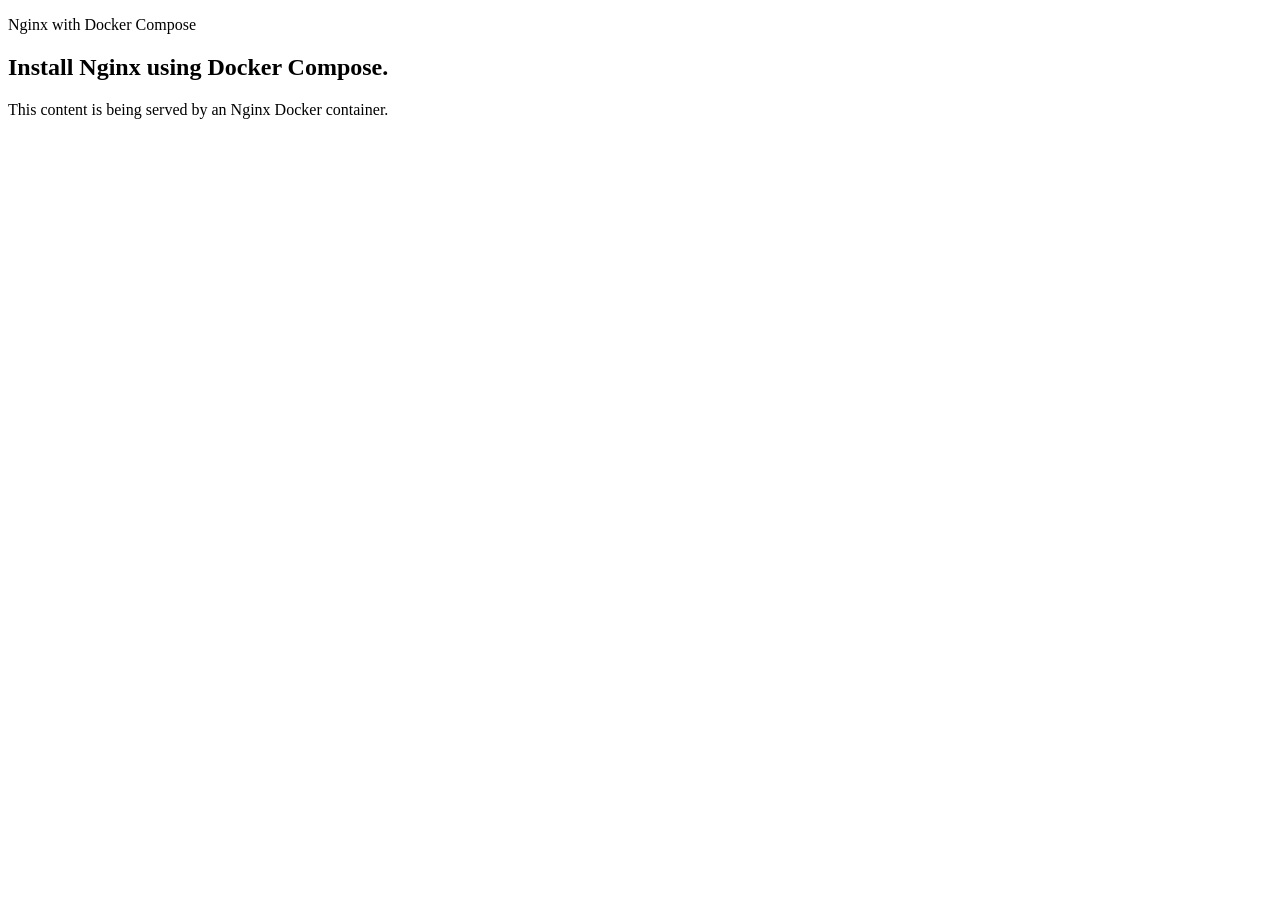
<file: scr/web/index.html>
<!doctype html>
<html lang="en">
<head>

<p>Nginx with Docker Compose</p>


</head>
<body>

<h2>Install Nginx using Docker Compose.</h2>
<p>This content is being served by an Nginx Docker container.</p>

<script>class RocketElementorAnimation{constructor(){this.deviceMode=document.createElement("span"),this.deviceMode.id="elementor-device-mode",this.deviceMode.setAttribute("class","elementor-screen-only"),document.body.appendChild(this.deviceMode)}_detectAnimations(){let t=getComputedStyle(this.deviceMode,":after").content.replace(/"/g,"");this.animationSettingKeys=this._listAnimationSettingsKeys(t),document.querySelectorAll(".elementor-invisible[data-settings]").forEach(t=>{const e=t.getBoundingClientRect();if(e.bottom>=0&&e.top<=window.innerHeight)try{this._animateElement(t)}catch(t){}})}_animateElement(t){const e=JSON.parse(t.dataset.settings),i=e._animation_delay||e.animation_delay||0,n=e[this.animationSettingKeys.find(t=>e[t])];if("none"===n)return void t.classList.remove("elementor-invisible");t.classList.remove(n),this.currentAnimation&&t.classList.remove(this.currentAnimation),this.currentAnimation=n;let s=setTimeout(()=>{t.classList.remove("elementor-invisible"),t.classList.add("animated",n),this._removeAnimationSettings(t,e)},i);window.addEventListener("rocket-startLoading",function(){clearTimeout(s)})}_listAnimationSettingsKeys(t="mobile"){const e=[""];switch(t){case"mobile":e.unshift("_mobile");case"tablet":e.unshift("_tablet");case"desktop":e.unshift("_desktop")}const i=[];return["animation","_animation"].forEach(t=>{e.forEach(e=>{i.push(t+e)})}),i}_removeAnimationSettings(t,e){this._listAnimationSettingsKeys().forEach(t=>delete e[t]),t.dataset.settings=JSON.stringify(e)}static run(){const t=new RocketElementorAnimation;requestAnimationFrame(t._detectAnimations.bind(t))}}document.addEventListener("DOMContentLoaded",RocketElementorAnimation.run);</script></body>
</html>
</file>
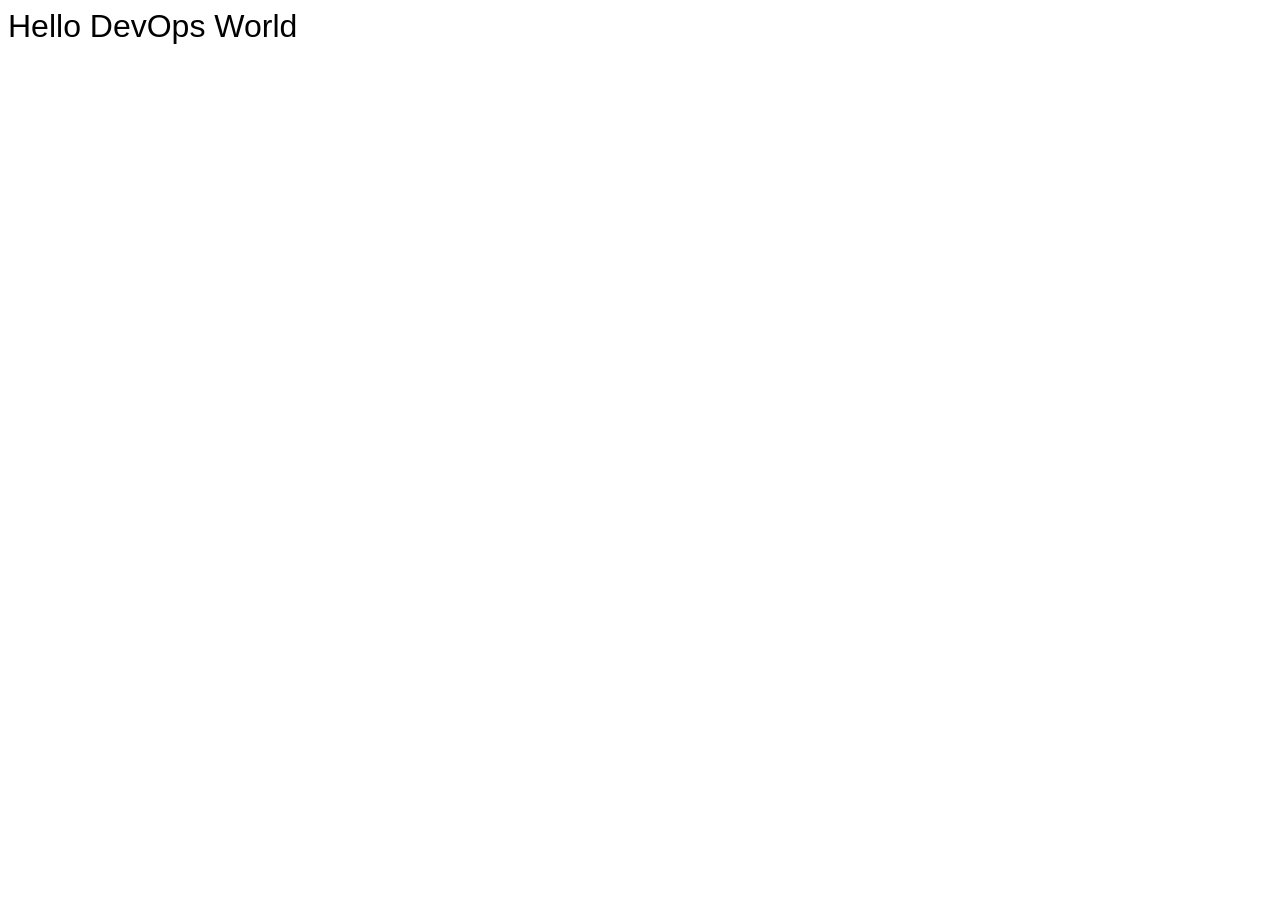
<file: dev/web/src/index.html>
<html lang="en">
  <head>
    <meta charset="UTF-8" />
    <meta name="viewport" content="width=device-width, initial-scale=1.0" />
    <meta http-equiv="X-UA-Compatible" content="ie=edge" />
    <title>Hello World - Nginx Docker</title>
    <style>
      h1 {
        font-weight: lighter;
        font-family: Arial, Helvetica, sans-serif;
      }
    </style>
  </head>
  <body>
    <h1>
      Hello DevOps World
    </h1>
  </body>
</html>
</file>
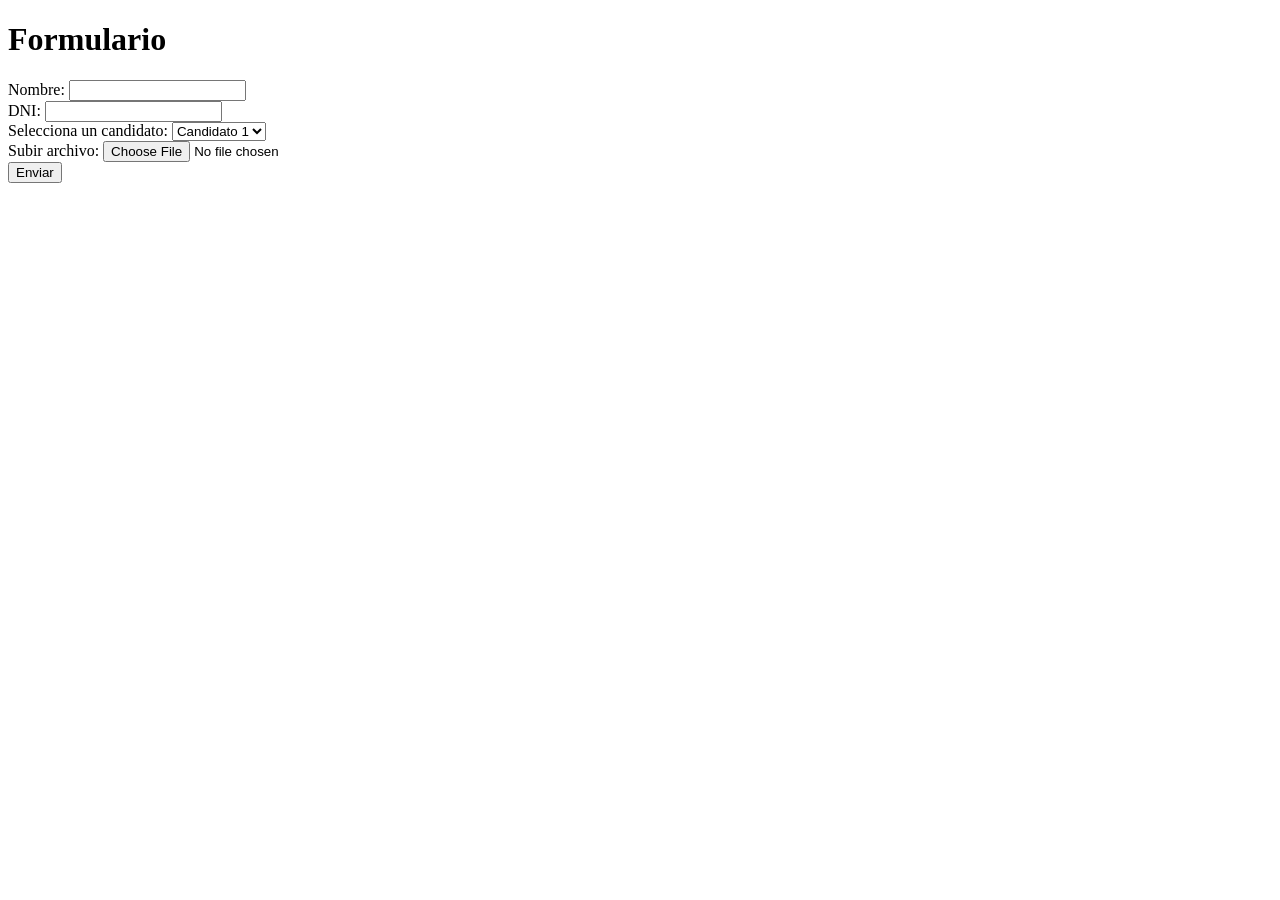
<file: scr/web/Backup/index.html>
<!DOCTYPE html>
<html>
<head>
  <title>Formulario con campos</title>
</head>
<body>
  <h1>Formulario</h1>

  <form action="guardar.php" method="POST">
    <label for="nombre">Nombre:</label>
    <input type="text" id="nombre" name="nombre" required><br>

    <label for="dni">DNI:</label>
    <input type="text" id="dni" name="dni" required><br>

    <label for="candidatos">Selecciona un candidato:</label>
    <select id="candidatos" name="candidatos">
      <option value="candidato1">Candidato 1</option>
      <option value="candidato2">Candidato 2</option>
      <option value="candidato3">Candidato 3</option>
      <option value="candidato4">Candidato 4</option>
      <option value="candidato5">Candidato 5</option>
    </select><br>

    <label for="archivo">Subir archivo:</label>
    <input type="file" id="archivo" name="archivo"><br>

    <input type="submit" value="Enviar">
  </form>

</body>
</html>
</file>
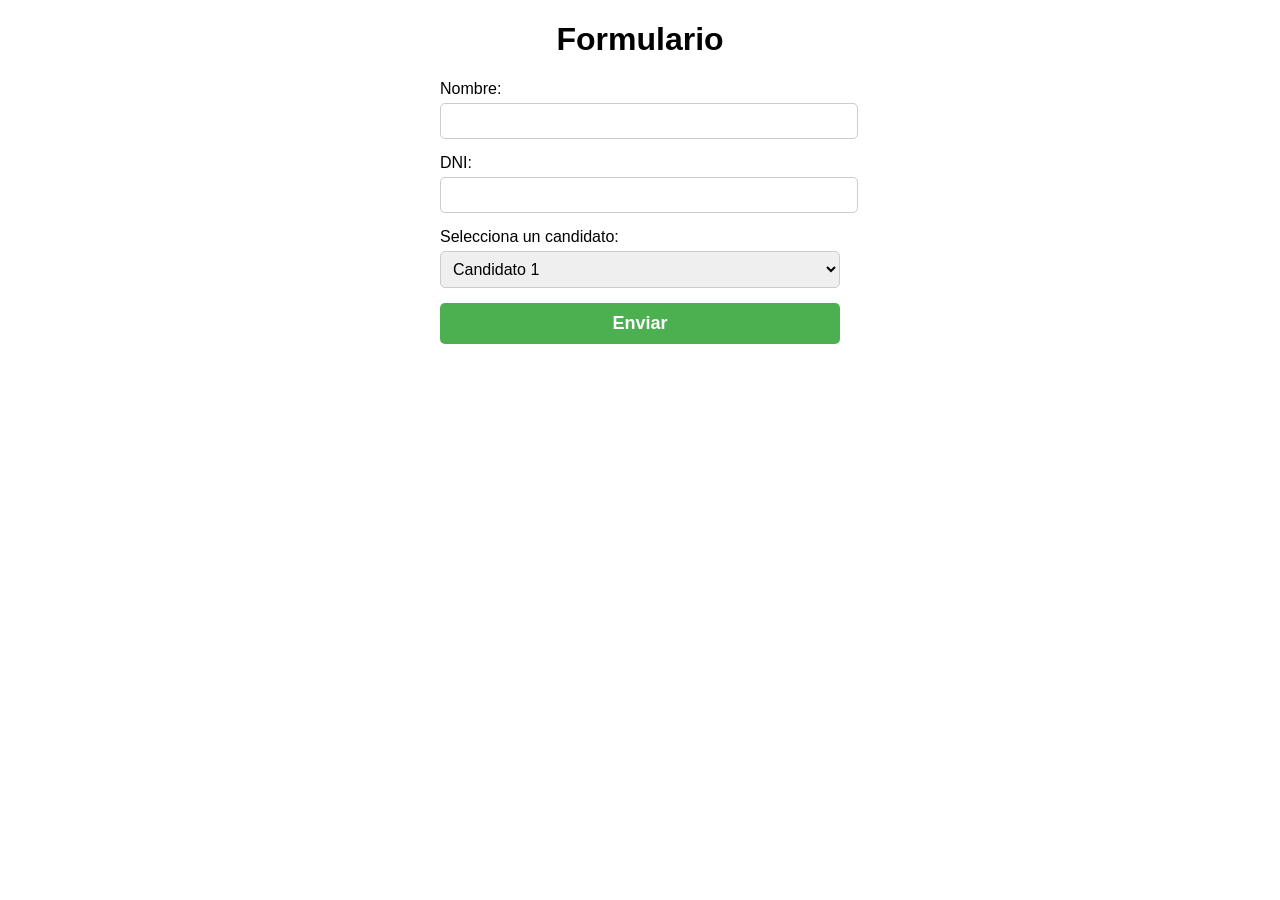
<file: src/web/src/index.html>
<!DOCTYPE html>
<html>
<head>
  <link rel="stylesheet" type="text/css" href="style.css">
  <title>Formulario con campos</title>
</head>
<body>
  <h1>Formulario</h1>

  <form action="guardar.php" method="POST">
    <label for="nombre">Nombre:</label>
    <input type="text" id="nombre" name="nombre" required><br>

    <label for="dni">DNI:</label>
    <input type="text" id="dni" name="dni" required><br>

    <label for="candidatos">Selecciona un candidato:</label>
    <select id="candidatos" name="candidatos">
      <option value="candidato1">Candidato 1</option>
      <option value="candidato2">Candidato 2</option>
      <option value="candidato3">Candidato 3</option>
      <option value="candidato4">Candidato 4</option>
      <option value="candidato5">Candidato 5</option>
    </select><br>

    <!-- <label for="archivo">Subir archivo:</label>
    <input type="file" id="archivo" name="archivo"><br>  -->

    <input type="submit" value="Enviar">
  </form>

</body>
</html>
</file>
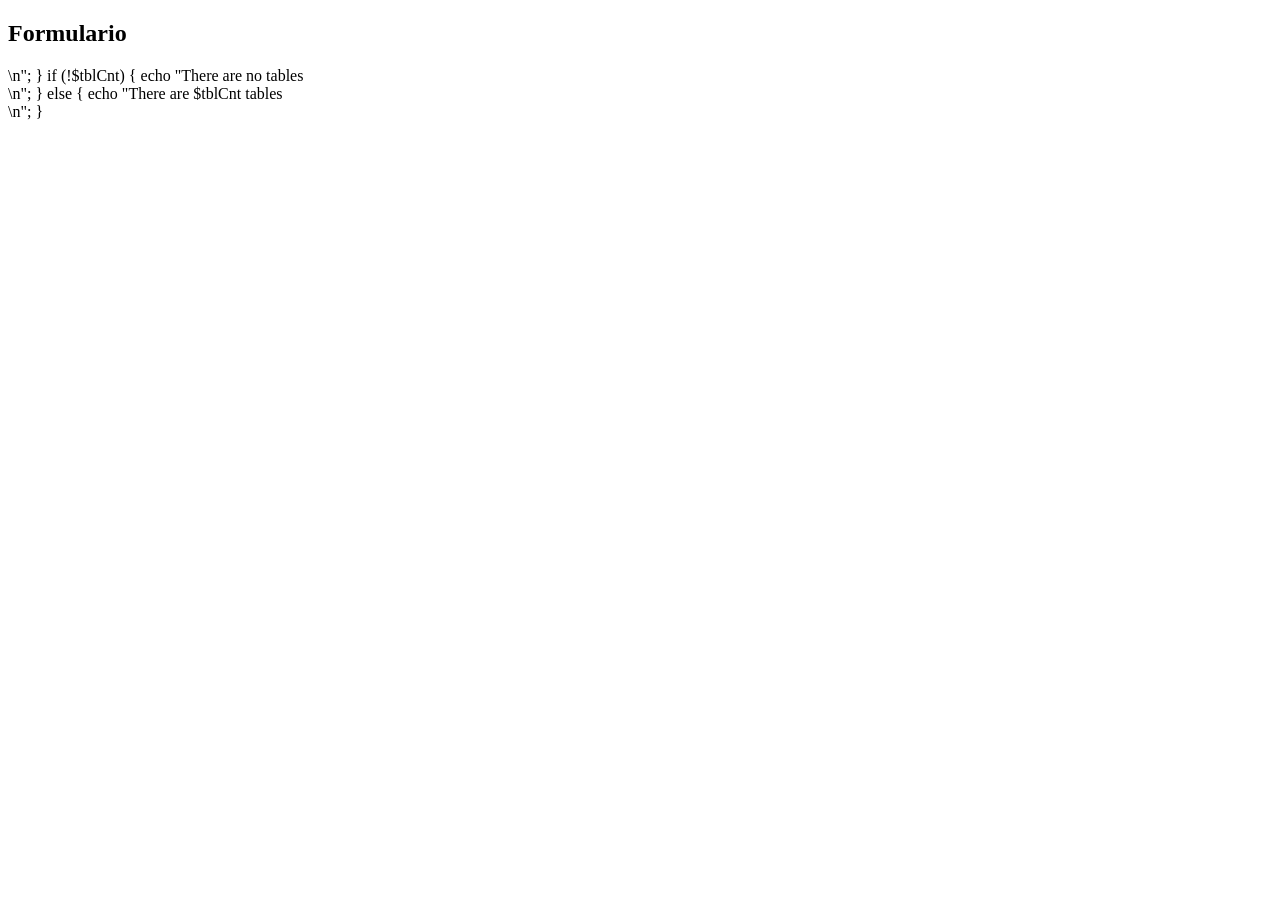
<file: dev/web/src/index2.html>
<!doctype html>
<html>
<head>
    <title>Formulario PHP y MySQL</title>
</head>
<body>
    <h2>Formulario</h2>
    <?php
    # Fill our vars and run on cli
    # $ php -f db-connect-test.php
    
    $dbname = 'formulario';
    $dbuser = 'root';
    $dbpass = 'my_password';
    $dbhost = 'mysql';
    
    $connect = mysql_connect($dbhost, $dbuser, $dbpass) or die("Unable to Connect to '$dbhost'");
    mysql_select_db($dbname) or die("Could not open the db '$dbname'");
    
    $test_query = "SHOW TABLES FROM $dbname";
    $result = mysql_query($test_query);
    
    $tblCnt = 0;
    while($tbl = mysql_fetch_array($result)) {
      $tblCnt++;
      #echo $tbl[0]."<br />\n";
    }
    
    if (!$tblCnt) {
      echo "There are no tables<br />\n";
    } else {
      echo "There are $tblCnt tables<br />\n";
    }

    
</body>
</html>
</file>
<file: src/web/src/style.css>
/* style.css */

/* Estilos generales */
body {
    font-family: Arial, sans-serif;
    margin: 20px;
    padding: 0;
  }
  
  h1 {
    text-align: center;
  }
  
  form {
    max-width: 400px;
    margin: 0 auto;
  }
  
  label {
    display: block;
    margin-bottom: 5px;
  }
  
  input[type="text"],
  select {
    width: 100%;
    padding: 8px;
    font-size: 16px;
    border-radius: 5px;
    border: 1px solid #ccc;
  }
  
  input[type="file"] {
    width: 100%;
    padding: 8px;
    font-size: 16px;
    border-radius: 5px;
    border: 1px solid #ccc;
    background-color: #f9f9f9;
  }
  
  input[type="submit"] {
    display: block;
    width: 100%;
    padding: 10px;
    font-size: 18px;
    font-weight: bold;
    color: #fff;
    background-color: #4CAF50;
    border: none;
    border-radius: 5px;
    cursor: pointer;
  }
  
  /* Estilos específicos */
  #nombre,
  #dni,
  #candidatos {
    margin-bottom: 15px;
  }
  
  /* Estilos para el archivo seleccionado */
  #archivo::file-selector-button {
    padding: 8px;
    font-size: 16px;
    border-radius: 5px;
    border: 1px solid #ccc;
    background-color: #f9f9f9;
  }
  
  #archivo::file-selector-button:focus {
    outline: none;
    border-color: #4CAF50;
  }
  
  /* Estilos para el archivo seleccionado */
  #archivo::file-selector-button::before {
    content: "Seleccionar archivo";
  }
  
  /* Estilos para el archivo seleccionado */
  #archivo::file-selected-button {
    padding: 8px;
    font-size: 16px;
    border-radius: 5px;
    border: 1px solid #ccc;
    background-color: #f9f9f9;
  }
  
  /* Estilos para el archivo seleccionado */
  #archivo::file-selected-button::before {
    content: attr(data-file-name);
  }
</file>
